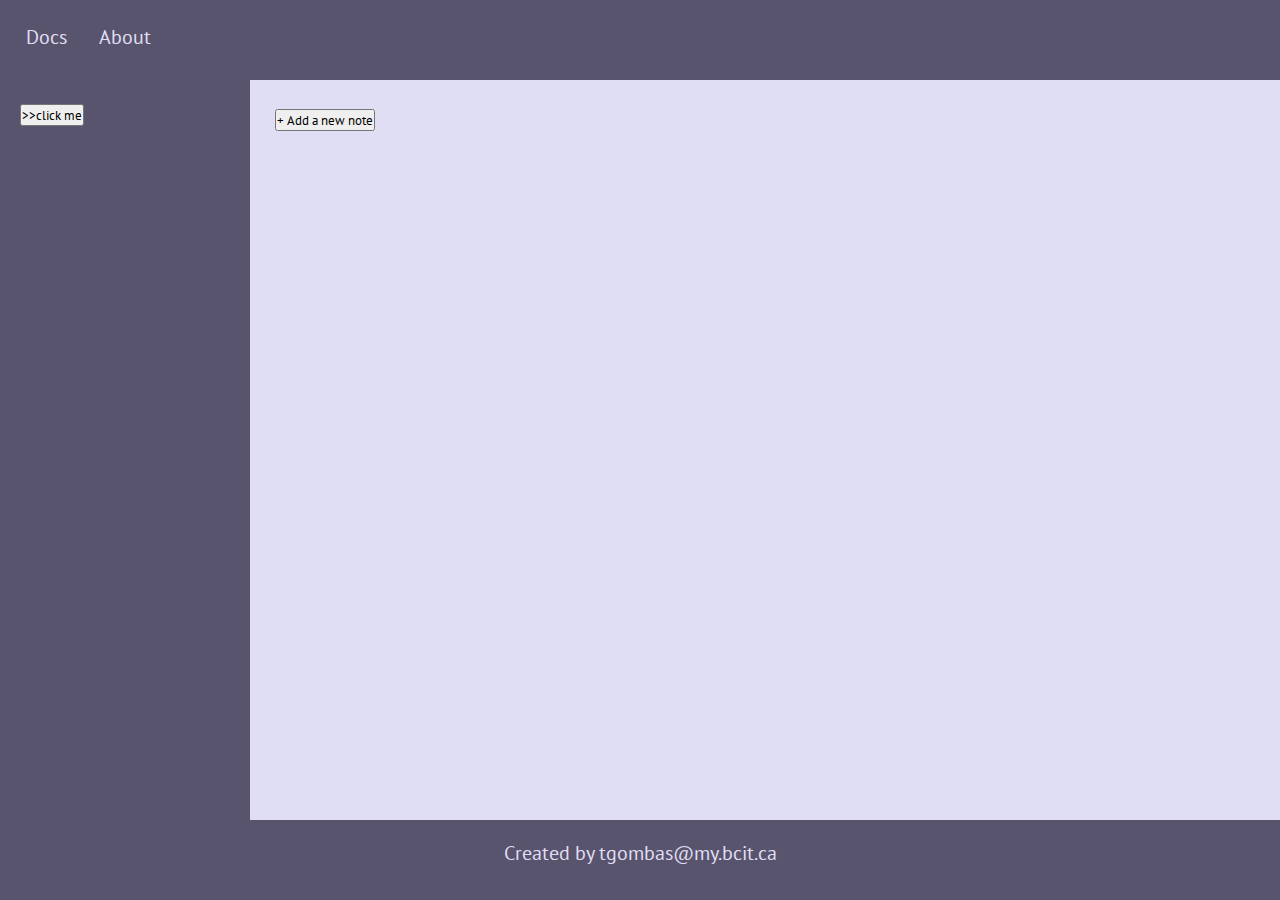
<file: index.html>
<!DOCTYPE html>
<html>
     <head>
        <meta charset = "utf-8">
        <meta name="viewport" content="width=device-width,initial-scale=1">
        <title>Week_9_Assignment</title>
        <link rel="preconnect" href="https://fonts.gstatic.com">
        <link href="https://fonts.googleapis.com/css2?family=PT+Sans&display=swap" rel="stylesheet">
    </head>

<link rel="stylesheet" href="CSS/style.css">

<body>
    <div class = "container">
        <nav class = "header">
            <ul class = "top">
            <li><a href="./note.html">Docs</a></li>
            <li><a href="about.html">About</a></li>
            </ul>
        </nav>
        <div class="sidebar">
            <button name="notes">
                >>click me
            </button>
        </div>
        <div class="main">
            <div class="newnote">
                <button class="new styled" type = button>
                    + Add a new note
                </button>
            </div>
        </div>
        <footer>
            <p>Created by tgombas@my.bcit.ca</p>
        </footer>
    </div> 
</body>
</html>
</file>
<file: CSS/style.css>
*{
    margin:0px;
    padding:0px;
    font-family: 'PT Sans', sans-serif;
}

.container {
    display: grid;
    grid-template-rows: 5rem 1fr 5rem;
    grid-template-columns: 250px 1fr;
    grid-template-areas:
        'h h h'
        's m m'
        'f f f';
    gap: 0px;
    width: 100vw;
    height: 100vh;
}

.header{
    grid-area: h;
    background-color: #59546d;
    PADDING: 10px 10px;
    text-align: left;
}

.top {

    margin-right: 3rem;
    list-style-type: none;
    display: flex;
    flex-direction: row;
    font-size: 23px;
    
}

ul a {
    display: block;
    color: #e0def4;
    text-align: right;
    padding: 14px 16px;
    text-decoration: none;
}

ul a:hover {
    background-color: #2a273f;
    
}

.sidebar {
    grid-area: s;
    background-color: #59546d;
    padding: 20px 20px;
    text-align: left;
}

.sidebar a {
    padding: 8px 8px 8px 32px;
    text-decoration: none;
    font-size: 25px;
    color: #818181;
    display: block;
    transition: 0.3s;
}

.main {
    grid-area: m;
    background-color: #e0def4;
    padding: 0px 0px;
}

.newnote {
    margin-top: 25px;
    margin-left: 25px;
}

footer {
    grid-area: f;
    text-align: center;
    background-color: #59546d;
    padding: 20px 15px;
}

footer p {
    color: #e0def4;
}

.notebox {
    grid-area: m;
    margin-top: -70px;
    margin-left: 20px;
    padding: 55px 90px;
    background-color: #e0def4;
}

.side > ul a {
    display: block;
    text-align: center;
    color: #e0def4;
    font-size: 18px;
}

.note-buttons {
    margin-top: 5px;
    text-align: left;
    padding-right: 150px;
    padding-top: 10px;
}

.addbutton {
    margin-top: 60px;
    margin-left: 35px;
}

@media screen and (min-width: 1px) and (max-width: 599px) {
    div { background-color: #e0def4;
    font-size: 15px;}
    ul a { font-size: 15px}
}

@media screen and (min-width: 600px) {
    div { background-color: #e0def4;
    font-size: 20px; }
    ul a { font-size: 20px}
}
</file>
